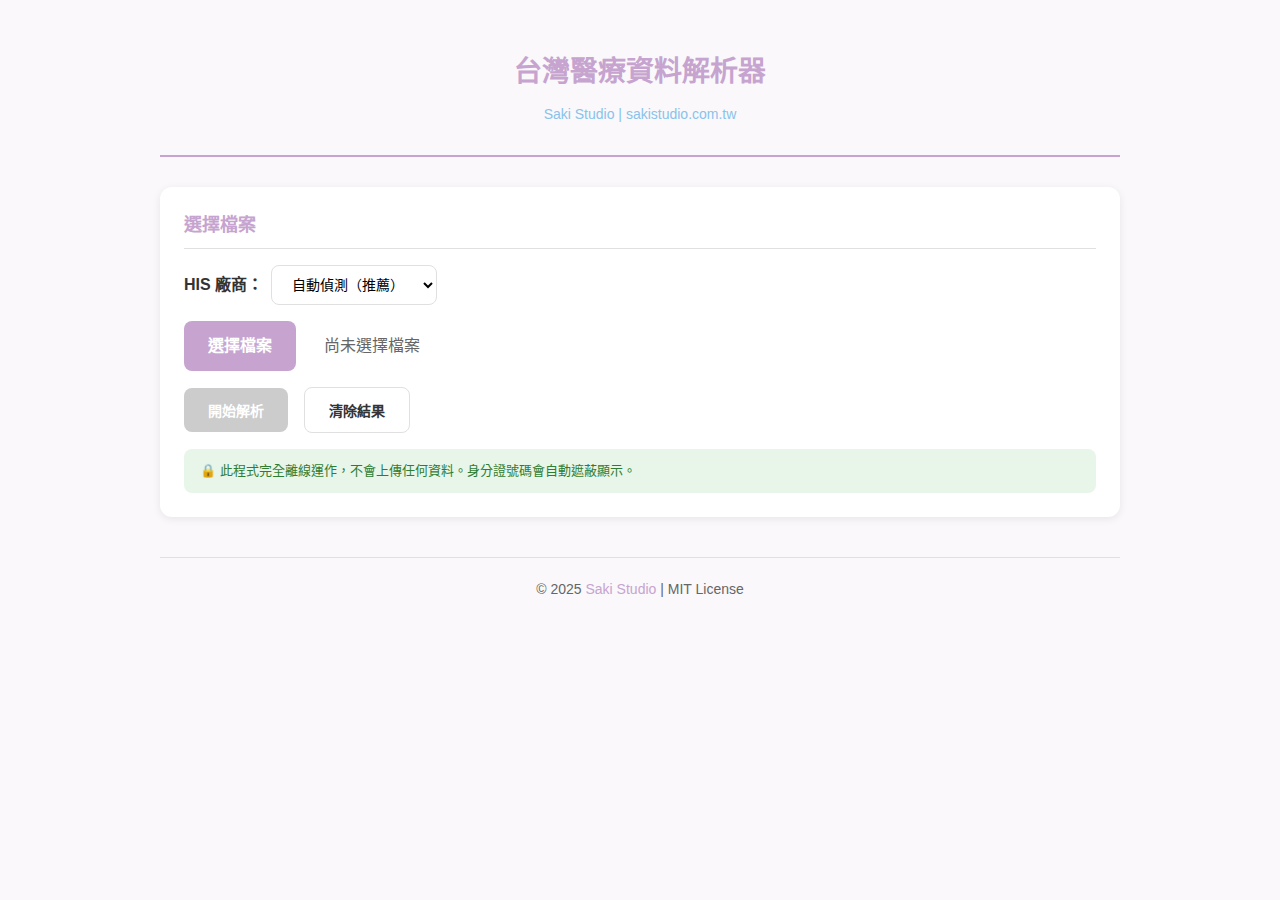
<file: cmd/web/index.html>
<!DOCTYPE html>
<html lang="zh-TW">
<head>
    <meta charset="UTF-8">
    <meta name="viewport" content="width=device-width, initial-scale=1.0">
    <title>台灣醫療資料解析器 - Saki Studio</title>
    <!-- 統一主題樣式 (2025-12-04) -->
    <link rel="stylesheet" href="/static/css/theme.css">
    <style>
        :root {
            --purple: #c6a4cf;
            --blue: #89c3eb;
            --green: #90c390;
            --red: #dc9696;
            --bg: #faf8fb;
            --card: #ffffff;
            --text: #333333;
            --border: #e0e0e0;
        }

        * {
            box-sizing: border-box;
            margin: 0;
            padding: 0;
        }

        body {
            font-family: -apple-system, BlinkMacSystemFont, "Segoe UI", "Microsoft JhengHei", sans-serif;
            background: var(--bg);
            color: var(--text);
            line-height: 1.6;
            min-height: 100vh;
        }

        .container {
            max-width: 1000px;
            margin: 0 auto;
            padding: 20px;
        }

        /* Header */
        header {
            text-align: center;
            padding: 30px 0;
            border-bottom: 2px solid var(--purple);
            margin-bottom: 30px;
        }

        header h1 {
            color: var(--purple);
            font-size: 28px;
            margin-bottom: 8px;
        }

        header p {
            color: var(--blue);
            font-size: 14px;
        }

        header a {
            color: var(--blue);
            text-decoration: none;
        }

        header a:hover {
            text-decoration: underline;
        }

        /* Cards */
        .card {
            background: var(--card);
            border-radius: 12px;
            padding: 24px;
            margin-bottom: 20px;
            box-shadow: 0 2px 8px rgba(0,0,0,0.08);
        }

        .card h2 {
            color: var(--purple);
            font-size: 18px;
            margin-bottom: 16px;
            padding-bottom: 8px;
            border-bottom: 1px solid var(--border);
        }

        /* Form */
        .form-row {
            display: flex;
            gap: 16px;
            align-items: center;
            flex-wrap: wrap;
            margin-bottom: 16px;
        }

        .form-group {
            display: flex;
            align-items: center;
            gap: 8px;
        }

        label {
            font-weight: 600;
            white-space: nowrap;
        }

        select {
            padding: 10px 16px;
            border: 1px solid var(--border);
            border-radius: 8px;
            font-size: 14px;
            background: white;
            cursor: pointer;
        }

        select:focus {
            outline: none;
            border-color: var(--purple);
        }

        /* File Input */
        .file-input-wrapper {
            position: relative;
            display: inline-block;
        }

        .file-input-wrapper input[type="file"] {
            position: absolute;
            opacity: 0;
            width: 100%;
            height: 100%;
            cursor: pointer;
        }

        .file-label {
            display: inline-block;
            padding: 12px 24px;
            background: var(--purple);
            color: white;
            border-radius: 8px;
            font-weight: 600;
            cursor: pointer;
            transition: background 0.2s;
        }

        .file-label:hover {
            background: #b794c0;
        }

        .file-name {
            margin-left: 12px;
            color: #666;
        }

        /* Buttons */
        button {
            padding: 12px 24px;
            border: none;
            border-radius: 8px;
            font-size: 14px;
            font-weight: 600;
            cursor: pointer;
            transition: all 0.2s;
        }

        .btn-primary {
            background: var(--purple);
            color: white;
        }

        .btn-primary:hover:not(:disabled) {
            background: #b794c0;
        }

        .btn-primary:disabled {
            background: #ccc;
            cursor: not-allowed;
        }

        .btn-secondary {
            background: var(--blue);
            color: white;
        }

        .btn-secondary:hover {
            background: #7ab3db;
        }

        .btn-outline {
            background: white;
            color: var(--text);
            border: 1px solid var(--border);
        }

        .btn-outline:hover {
            background: #f5f5f5;
        }

        /* Status */
        .status {
            padding: 12px 16px;
            border-radius: 8px;
            margin-top: 16px;
            display: none;
        }

        .status.loading {
            display: block;
            background: #fff3cd;
            color: #856404;
        }

        .status.success {
            display: block;
            background: #d4edda;
            color: #155724;
        }

        .status.error {
            display: block;
            background: #f8d7da;
            color: #721c24;
        }

        /* Stats */
        .stats {
            display: grid;
            grid-template-columns: repeat(auto-fit, minmax(150px, 1fr));
            gap: 16px;
            margin-bottom: 20px;
        }

        .stat-item {
            text-align: center;
            padding: 16px;
            background: var(--bg);
            border-radius: 8px;
        }

        .stat-value {
            font-size: 28px;
            font-weight: 700;
            color: var(--purple);
        }

        .stat-label {
            font-size: 14px;
            color: #666;
            margin-top: 4px;
        }

        /* Tabs */
        .tabs {
            display: flex;
            border-bottom: 2px solid var(--border);
            margin-bottom: 16px;
        }

        .tab {
            padding: 12px 20px;
            cursor: pointer;
            border-bottom: 2px solid transparent;
            margin-bottom: -2px;
            font-weight: 500;
            color: #666;
            transition: all 0.2s;
        }

        .tab:hover {
            color: var(--purple);
        }

        .tab.active {
            color: var(--purple);
            border-bottom-color: var(--purple);
        }

        .tab-content {
            display: none;
        }

        .tab-content.active {
            display: block;
        }

        /* Table */
        .table-wrapper {
            overflow-x: auto;
        }

        table {
            width: 100%;
            border-collapse: collapse;
            font-size: 14px;
        }

        th, td {
            padding: 12px;
            text-align: left;
            border-bottom: 1px solid var(--border);
        }

        th {
            background: var(--bg);
            font-weight: 600;
            color: var(--purple);
            position: sticky;
            top: 0;
        }

        tr:hover td {
            background: #faf8fb;
        }

        /* Raw output */
        .raw-output {
            background: #f8f9fa;
            border: 1px solid var(--border);
            border-radius: 8px;
            padding: 16px;
            font-family: "Consolas", "Monaco", monospace;
            font-size: 13px;
            white-space: pre-wrap;
            max-height: 400px;
            overflow-y: auto;
        }

        /* Footer */
        footer {
            text-align: center;
            padding: 20px;
            color: #666;
            font-size: 14px;
            border-top: 1px solid var(--border);
            margin-top: 40px;
        }

        footer a {
            color: var(--purple);
            text-decoration: none;
        }

        /* Privacy notice */
        .privacy-notice {
            background: #e8f5e9;
            padding: 12px 16px;
            border-radius: 8px;
            font-size: 13px;
            color: #2e7d32;
            margin-top: 16px;
        }

        /* Export buttons */
        .export-buttons {
            display: flex;
            gap: 8px;
            margin-top: 16px;
        }

        /* Hidden */
        .hidden {
            display: none !important;
        }

        /* Responsive */
        @media (max-width: 600px) {
            .form-row {
                flex-direction: column;
                align-items: stretch;
            }

            .stats {
                grid-template-columns: repeat(2, 1fr);
            }
        }
    </style>
</head>
<body>
    <div class="container">
        <header>
            <h1>台灣醫療資料解析器</h1>
            <p>Saki Studio | <a href="https://sakistudio.com.tw" target="_blank">sakistudio.com.tw</a></p>
        </header>

        <!-- 上傳區塊 -->
        <div class="card">
            <h2>選擇檔案</h2>

            <div class="form-row">
                <div class="form-group">
                    <label>HIS 廠商：</label>
                    <select id="vendorSelect">
                        <option value="auto">自動偵測（推薦）</option>
                        <option value="nhi">健保署標準</option>
                        <option value="yaosheng">耀聖 HIS</option>
                        <option value="vision">展望 HIS</option>
                        <option value="drmaster">看診大師</option>
                        <option value="generic">通用 CSV</option>
                    </select>
                </div>
            </div>

            <div class="form-row">
                <div class="file-input-wrapper">
                    <span class="file-label">選擇檔案</span>
                    <input type="file" id="fileInput" accept=".xml,.csv,.txt,.dat,.XML,.CSV,.TXT,.DAT">
                </div>
                <span class="file-name" id="fileName">尚未選擇檔案</span>
            </div>

            <div class="form-row">
                <button class="btn-primary" id="parseBtn" disabled>開始解析</button>
                <button class="btn-outline" id="clearBtn">清除結果</button>
            </div>

            <div class="status" id="status"></div>

            <div class="privacy-notice">
                🔒 此程式完全離線運作，不會上傳任何資料。身分證號碼會自動遮蔽顯示。
            </div>
        </div>

        <!-- 結果區塊 -->
        <div class="card hidden" id="resultCard">
            <h2>解析結果</h2>

            <!-- 統計 -->
            <div class="stats">
                <div class="stat-item">
                    <div class="stat-value" id="statPatients">0</div>
                    <div class="stat-label">病患數</div>
                </div>
                <div class="stat-item">
                    <div class="stat-value" id="statPrescriptions">0</div>
                    <div class="stat-label">處方數</div>
                </div>
                <div class="stat-item">
                    <div class="stat-value" id="statDrugs">0</div>
                    <div class="stat-label">藥品種類</div>
                </div>
                <div class="stat-item">
                    <div class="stat-value" id="statVendor">--</div>
                    <div class="stat-label">偵測廠商</div>
                </div>
            </div>

            <!-- 分頁 -->
            <div class="tabs">
                <div class="tab active" data-tab="patients">病患列表</div>
                <div class="tab" data-tab="prescriptions">處方列表</div>
                <div class="tab" data-tab="raw">詳細輸出</div>
            </div>

            <!-- 病患列表 -->
            <div class="tab-content active" id="tab-patients">
                <div class="table-wrapper">
                    <table>
                        <thead>
                            <tr>
                                <th>姓名</th>
                                <th>身分證（遮蔽）</th>
                                <th>生日</th>
                                <th>電話</th>
                            </tr>
                        </thead>
                        <tbody id="patientsTable"></tbody>
                    </table>
                </div>
            </div>

            <!-- 處方列表 -->
            <div class="tab-content" id="tab-prescriptions">
                <div class="table-wrapper">
                    <table>
                        <thead>
                            <tr>
                                <th>病患</th>
                                <th>調劑日期</th>
                                <th>就醫類別</th>
                                <th>慢箋次數</th>
                                <th>藥品數</th>
                            </tr>
                        </thead>
                        <tbody id="prescriptionsTable"></tbody>
                    </table>
                </div>
            </div>

            <!-- 詳細輸出 -->
            <div class="tab-content" id="tab-raw">
                <div class="raw-output" id="rawOutput"></div>
            </div>

            <!-- 匯出 -->
            <div class="export-buttons">
                <button class="btn-secondary" id="exportJSON">匯出 JSON</button>
                <button class="btn-secondary" id="exportCSV">匯出 CSV</button>
            </div>
        </div>

        <footer>
            © 2025 <a href="https://sakistudio.com.tw" target="_blank">Saki Studio</a> | MIT License
        </footer>
    </div>

    <script>
        // 全域變數
        let currentResult = null;
        let currentFilename = '';

        // DOM 元素
        const fileInput = document.getElementById('fileInput');
        const fileName = document.getElementById('fileName');
        const vendorSelect = document.getElementById('vendorSelect');
        const parseBtn = document.getElementById('parseBtn');
        const clearBtn = document.getElementById('clearBtn');
        const status = document.getElementById('status');
        const resultCard = document.getElementById('resultCard');

        // 檔案選擇
        fileInput.addEventListener('change', function() {
            if (this.files.length > 0) {
                fileName.textContent = this.files[0].name;
                parseBtn.disabled = false;
            } else {
                fileName.textContent = '尚未選擇檔案';
                parseBtn.disabled = true;
            }
        });

        // 解析按鈕
        parseBtn.addEventListener('click', async function() {
            if (!fileInput.files.length) return;

            const file = fileInput.files[0];
            currentFilename = file.name;

            // 顯示載入中
            showStatus('loading', '正在解析 ' + file.name + ' ...');
            parseBtn.disabled = true;

            try {
                const formData = new FormData();
                formData.append('file', file);
                formData.append('vendor', vendorSelect.value);

                const response = await fetch('/api/parse', {
                    method: 'POST',
                    body: formData
                });

                const result = await response.json();
                currentResult = result;

                if (result.success || (result.patients && result.patients.length > 0)) {
                    showStatus('success', '解析完成！');
                    displayResult(result);
                } else {
                    const errorMsg = result.errors ? result.errors.join(', ') : '未知錯誤';
                    showStatus('error', '解析失敗: ' + errorMsg);
                }
            } catch (error) {
                showStatus('error', '發生錯誤: ' + error.message);
            }

            parseBtn.disabled = false;
        });

        // 清除按鈕
        clearBtn.addEventListener('click', function() {
            fileInput.value = '';
            fileName.textContent = '尚未選擇檔案';
            parseBtn.disabled = true;
            status.className = 'status';
            resultCard.classList.add('hidden');
            currentResult = null;
        });

        // 分頁切換
        document.querySelectorAll('.tab').forEach(tab => {
            tab.addEventListener('click', function() {
                document.querySelectorAll('.tab').forEach(t => t.classList.remove('active'));
                document.querySelectorAll('.tab-content').forEach(c => c.classList.remove('active'));

                this.classList.add('active');
                document.getElementById('tab-' + this.dataset.tab).classList.add('active');
            });
        });

        // 匯出 JSON
        document.getElementById('exportJSON').addEventListener('click', function() {
            if (!currentResult) return;

            const blob = new Blob([JSON.stringify(currentResult, null, 2)], {type: 'application/json'});
            downloadFile(blob, currentFilename.replace(/\.[^.]+$/, '') + '_解析結果.json');
        });

        // 匯出 CSV
        document.getElementById('exportCSV').addEventListener('click', function() {
            if (!currentResult) return;

            let csv = '\ufeff'; // BOM for Excel

            // 病患資料
            csv += '=== 病患資料 ===\n';
            csv += '姓名,身分證,生日,電話\n';
            if (currentResult.patients) {
                currentResult.patients.forEach(p => {
                    csv += `"${p.name || ''}","${p.national_id || ''}","${p.birthday || ''}","${p.phone || ''}"\n`;
                });
            }

            csv += '\n=== 處方資料 ===\n';
            csv += '病患,調劑日期,處方號,就醫類別,慢箋次數,藥品數\n';
            if (currentResult.prescriptions) {
                currentResult.prescriptions.forEach(rx => {
                    csv += `"${rx.patient_id || ''}","${rx.dispense_date || ''}","${rx.prescription_no || ''}","${rx.visit_type || ''}",${rx.chronic_refill_no || 0},${rx.items ? rx.items.length : 0}\n`;
                });
            }

            const blob = new Blob([csv], {type: 'text/csv;charset=utf-8'});
            downloadFile(blob, currentFilename.replace(/\.[^.]+$/, '') + '_解析結果.csv');
        });

        // 輔助函數
        function showStatus(type, message) {
            status.className = 'status ' + type;
            status.textContent = message;
        }

        function displayResult(result) {
            resultCard.classList.remove('hidden');

            // 統計
            document.getElementById('statPatients').textContent = result.patients ? result.patients.length : 0;
            document.getElementById('statPrescriptions').textContent = result.prescriptions ? result.prescriptions.length : 0;
            document.getElementById('statDrugs').textContent = result.drug_usages ? result.drug_usages.length : 0;
            document.getElementById('statVendor').textContent = getVendorName(result.source_vendor);

            // 病患表格
            const patientsTable = document.getElementById('patientsTable');
            patientsTable.innerHTML = '';
            if (result.patients) {
                result.patients.forEach(p => {
                    const tr = document.createElement('tr');
                    tr.innerHTML = `
                        <td>${escapeHtml(p.name || '--')}</td>
                        <td>${escapeHtml(p.national_id || '--')}</td>
                        <td>${escapeHtml(p.birthday || '--')}</td>
                        <td>${escapeHtml(p.phone || '--')}</td>
                    `;
                    patientsTable.appendChild(tr);
                });
            }

            // 處方表格
            const rxTable = document.getElementById('prescriptionsTable');
            rxTable.innerHTML = '';
            if (result.prescriptions) {
                result.prescriptions.forEach(rx => {
                    const tr = document.createElement('tr');
                    tr.innerHTML = `
                        <td>${escapeHtml(rx.patient_id || '--')}</td>
                        <td>${escapeHtml(rx.dispense_date || '--')}</td>
                        <td>${escapeHtml(getVisitTypeName(rx.visit_type))}</td>
                        <td>${rx.chronic_refill_no > 0 ? '第 ' + rx.chronic_refill_no + ' 次' : '--'}</td>
                        <td>${rx.items ? rx.items.length : 0}</td>
                    `;
                    rxTable.appendChild(tr);
                });
            }

            // 詳細輸出
            document.getElementById('rawOutput').textContent = JSON.stringify(result, null, 2);
        }

        function getVendorName(vendor) {
            const names = {
                'nhi': '健保署',
                'yaosheng': '耀聖',
                'vision': '展望',
                'drmaster': '看診大師',
                'generic': '通用格式',
                'auto': '自動偵測'
            };
            return names[vendor] || vendor || '--';
        }

        function getVisitTypeName(type) {
            const names = {
                '08': '慢箋',
                'AF': '釋出處方',
                '01': '一般門診'
            };
            return names[type] || type || '--';
        }

        function escapeHtml(text) {
            if (!text) return '';
            const div = document.createElement('div');
            div.textContent = text;
            return div.innerHTML;
        }

        function downloadFile(blob, filename) {
            const url = URL.createObjectURL(blob);
            const a = document.createElement('a');
            a.href = url;
            a.download = filename;
            document.body.appendChild(a);
            a.click();
            document.body.removeChild(a);
            URL.revokeObjectURL(url);
        }
    </script>
</body>
</html>
</file>
<file: static/css/theme.css>
/**
 * go-tw-his-parser 主題樣式
 * 建立時間: 2025-12-04
 * 配色與 SakiMed 一致
 */

:root {
  /* 主要配色 */
  --primary: #c6a4cf;          /* 馬卡龍紫 */
  --primary-dark: #9b7aa3;
  --secondary: #89c3eb;        /* 勿忘草青 */
  --secondary-dark: #6ba3cb;

  /* 向後相容別名 */
  --purple: var(--primary);
  --blue: var(--secondary);

  /* 漸層 */
  --gradient: linear-gradient(135deg, #c6a4cf 0%, #89c3eb 100%);

  /* 基礎 */
  --text: #333;
  --text-light: #fff;
  --bg: #f5f5f5;
  --card-bg: #fff;
  --border: #dee2e6;
  --radius: 8px;

  /* 狀態 */
  --success: #28a745;
  --warning: #ffc107;
  --danger: #dc3545;
}

body {
  font-family: 'Microsoft JhengHei', 'Segoe UI', sans-serif;
  background: var(--bg);
  color: var(--text);
  margin: 0;
  padding: 0;
}

.container {
  max-width: 1200px;
  margin: 0 auto;
  padding: 20px;
}

.header {
  background: var(--gradient);
  color: var(--text-light);
  padding: 30px;
  text-align: center;
  border-radius: var(--radius);
  margin-bottom: 20px;
}

.card {
  background: var(--card-bg);
  border-radius: var(--radius);
  box-shadow: 0 2px 8px rgba(0,0,0,0.1);
  margin-bottom: 20px;
  overflow: hidden;
}

.card-header {
  background: var(--primary);
  color: var(--text-light);
  padding: 15px 20px;
  font-weight: bold;
}

.card-body {
  padding: 20px;
}

.btn {
  display: inline-block;
  padding: 10px 20px;
  border: none;
  border-radius: var(--radius);
  cursor: pointer;
  font-size: 14px;
  text-decoration: none;
  transition: all 0.2s ease;
}

.btn-primary {
  background: var(--primary);
  color: var(--text-light);
}

.btn-primary:hover {
  background: var(--primary-dark);
}

.btn-secondary {
  background: var(--secondary);
  color: var(--text-light);
}

.btn-secondary:hover {
  background: var(--secondary-dark);
}

.table {
  width: 100%;
  border-collapse: collapse;
}

.table th,
.table td {
  padding: 12px;
  text-align: left;
  border-bottom: 1px solid var(--border);
}

.table th {
  background: #e8d5ec;
  color: #7058a3;
}

.badge {
  display: inline-block;
  padding: 4px 10px;
  border-radius: 12px;
  font-size: 12px;
  font-weight: bold;
}

.badge-primary { background: var(--primary); color: var(--text-light); }
.badge-secondary { background: var(--secondary); color: var(--text-light); }
.badge-success { background: var(--success); color: var(--text-light); }
.badge-warning { background: var(--warning); color: var(--text); }
.badge-danger { background: var(--danger); color: var(--text-light); }

.form-control {
  width: 100%;
  padding: 10px 12px;
  border: 1px solid var(--border);
  border-radius: var(--radius);
  font-size: 14px;
}

.form-control:focus {
  outline: none;
  border-color: var(--primary);
}

.text-primary { color: var(--primary); }
.text-secondary { color: var(--secondary); }
.text-success { color: var(--success); }
.text-danger { color: var(--danger); }
</file>
